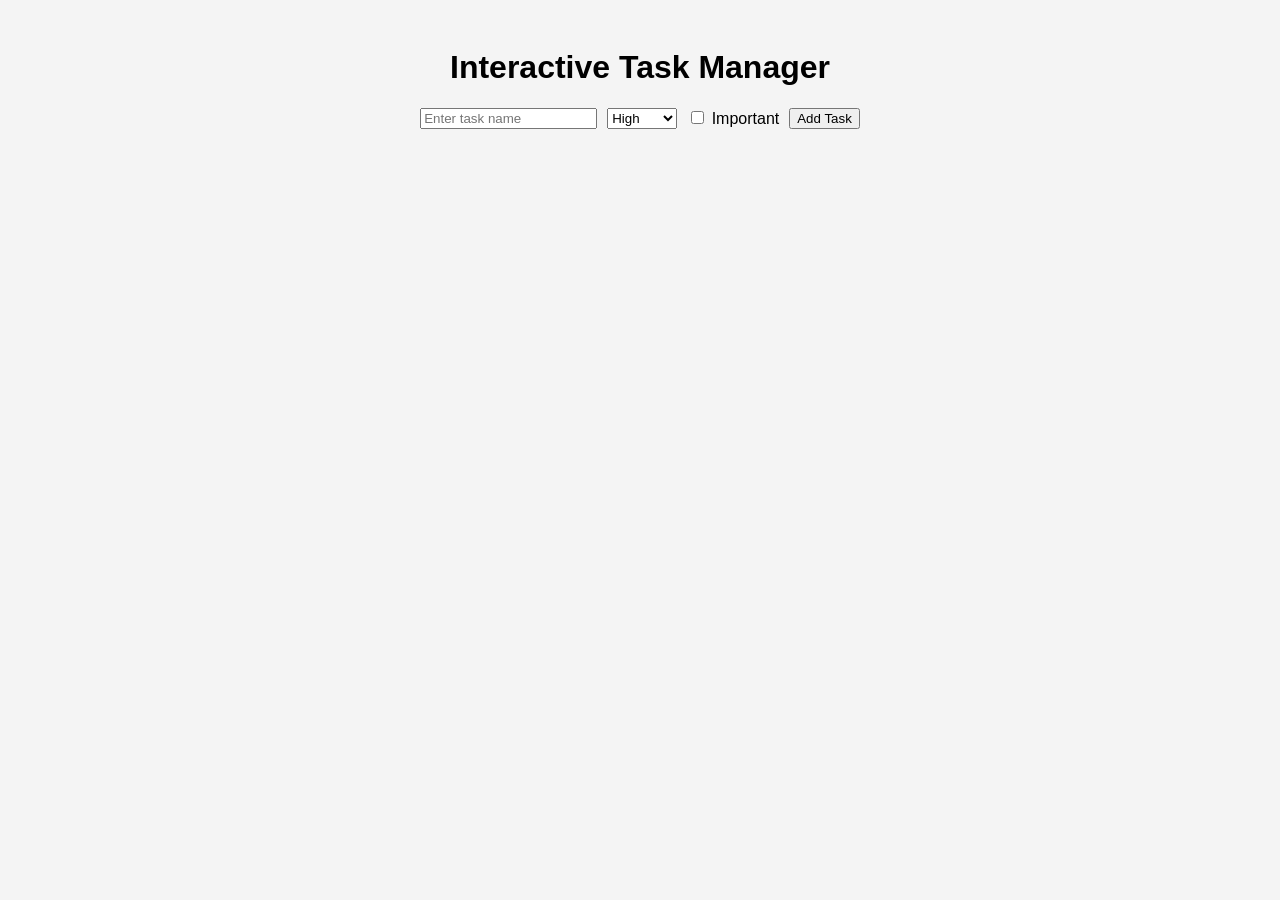
<file: FinalProject/index.html>
<!DOCTYPE html>
<html lang="en">
<head>
  <meta charset="UTF-8">
  <title>TaskFlow Solutions - Task Manager</title>
  <link rel="stylesheet" href="styles.css">
</head>
<body>

  <h1>Interactive Task Manager</h1>

  <div class="form-container">
    <input type="text" id="taskName" placeholder="Enter task name">

    <select id="priority">
      <option value="High">High</option>
      <option value="Medium">Medium</option>
      <option value="Low">Low</option>
    </select>

    <label>
      <input type="checkbox" id="important"> Important
    </label>

    <button onclick="addTask()">Add Task</button>
  </div>

  <div id="taskmanager"></div>

  <script src="script.js"></script>
</body>
</html>
</file>
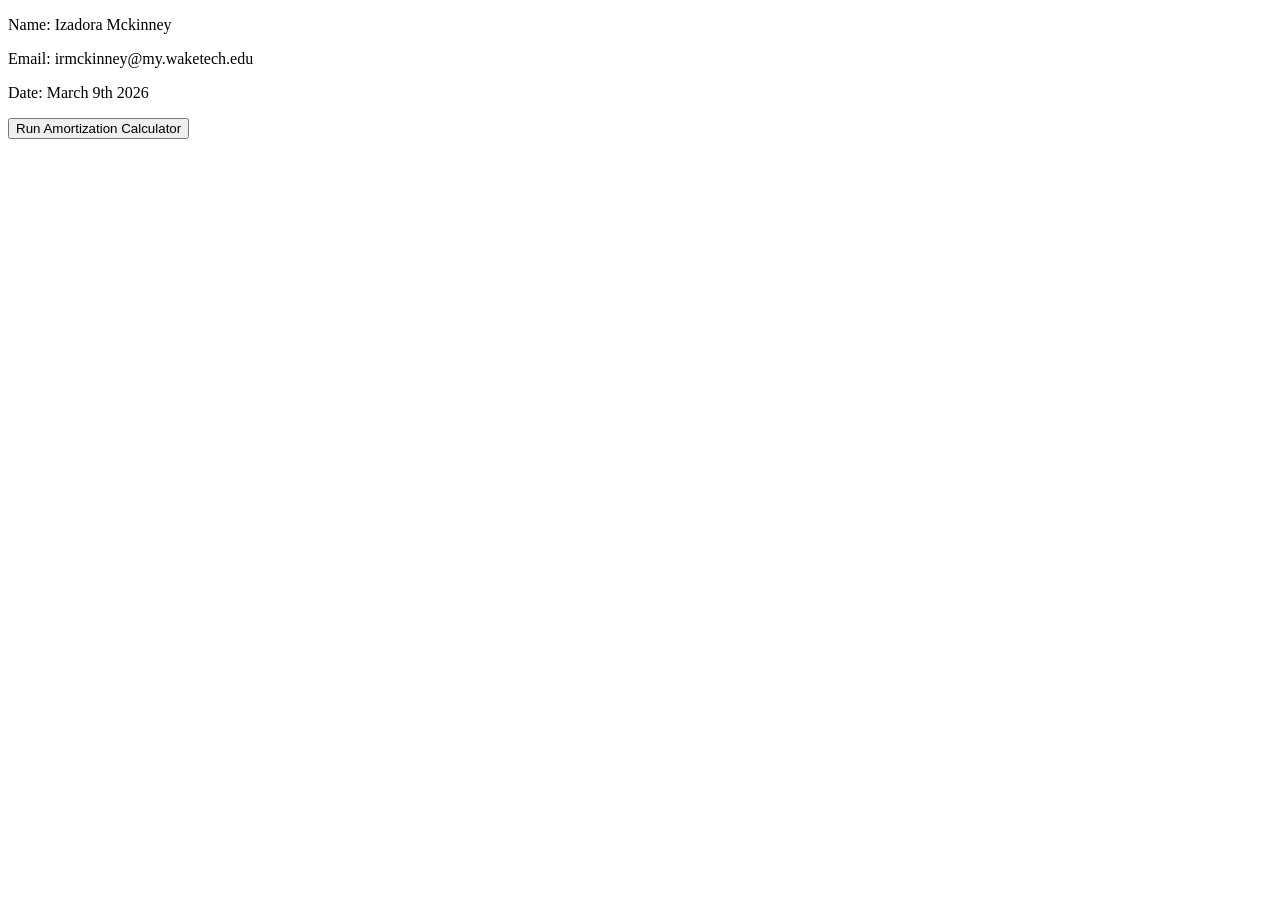
<file: codingExam.html>
<!DOCTYPE html>
<html>
<head>
<title>codingExam</title>
</head>
<body>

<p>Name: Izadora Mckinney</p>
<p>Email: irmckinney@my.waketech.edu</p>
<p>Date: March 9th 2026</p>

<button id="Button1">Run Amortization Calculator</button>

<div id="results"></div>

<script>
document.getElementById("Button1").addEventListener("click", function(){

var loanAmount = parseFloat(prompt("Enter the loan amount (without commas)"));
var termYears = parseInt(prompt("Enter the loan term in years (15 or 30)"));
var interestRate = 0.0575;

if(termYears != 15 && termYears != 30){
alert("Loan term must be 15 or 30 years");
return;
}

var monthlyPayment = (((interestRate / 12) * loanAmount) / (1 - Math.pow(1 + (interestRate / 12), (termYears * -12)))).toFixed(2);

var termMonths = termYears * 12;

var totalInterest = (monthlyPayment * termMonths - loanAmount).toFixed(2);

var totalLoan = (parseFloat(loanAmount) + parseFloat(totalInterest)).toFixed(2);

var output = document.getElementById("results");

output.innerHTML = "";

output.innerHTML += "Mortgage term in years: " + termYears + "<br>";
output.innerHTML += "Mortgage interest rate: 5.75%<br>";
output.innerHTML += "Mortgage amount (total loan amount = loanAmount + totalInterest): $" + totalLoan + "<br>";
output.innerHTML += "Total interest amount: $" + totalInterest + "<br>";
output.innerHTML += "Total mortgage amount: $" + totalLoan + "<br><br>";

var balance = totalLoan;

for(var i = 1; i <= termMonths; i++){

balance = (balance - monthlyPayment).toFixed(2);

if(balance < 0){
balance = 0;
}

output.innerHTML += "Month " + i + " Payment: $" + monthlyPayment + " Balance: $" + balance + "<br>";

if(balance == 0){
output.innerHTML += "This is the Ending Amortization Calculator...";
break;
}

}

});
</script>

</body>
</html>
</file>
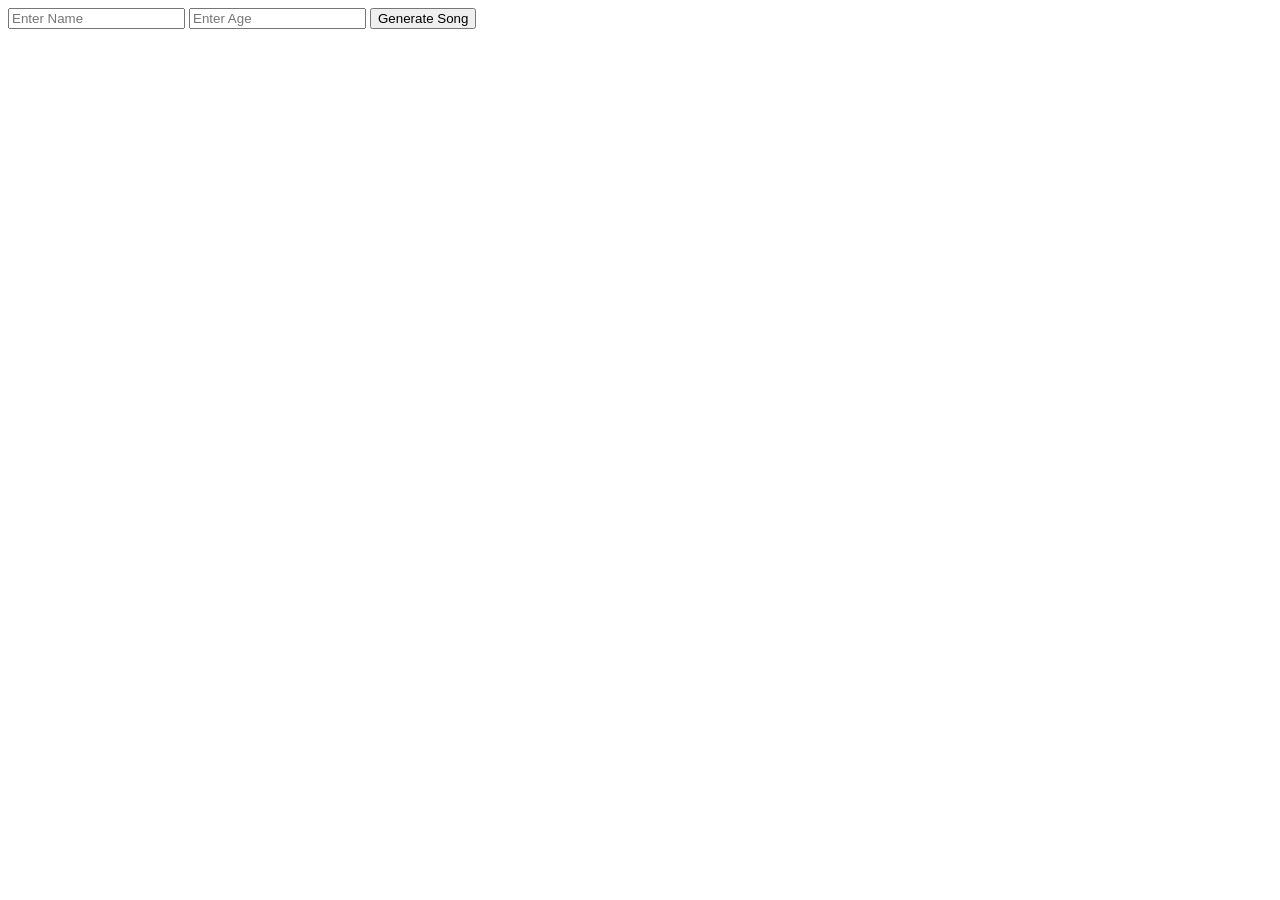
<file: L4-FunctionsAssignment.html>
<!DOCTYPE html>
<html>
<head>
  <title>Functions Assignment</title>
</head>
<body>
  <input id="nameInput" type="text" placeholder="Enter Name">
  <input id="ageInput" type="number" placeholder="Enter Age">
  <input id="myButton" type="button" value="Generate Song">
  <p id="output"></p>

  <script>
    // Create function, happyBirthday, that outputs "Happy Birthday to you!" using the innerHTML property
	// Look at the code from last week's assignment if you're unsure of how to use innerHTML
    function happyBirthday() {
      document.getElementById('output').innerHTML += "Happy Birthday to you!<br>";
    }

    // Create function, birthdayName, that receives an argument from the nameInput input field
	// and outputs a personalized "Happy Birthday dear, <name>!" using the innerHTML property"

    function birthdayName(name) {
      document.getElementById('output').innerHTML += `Happy Birthday dear, ${name}!<br>`;
    }

	// Create function, personalizedSong, that receives two arguments, age and name.
	//
	// The function should then output a personalized message,  "You're <age> years old today!" and 
	// assemble the personalized song using the functions you created:
	//
    function personalizedSong(age, name) {
      // Output age message
      document.getElementById('output').innerHTML += `You're ${age} years old today!<br>`;
      
      // Call the happyBirthday function
      happyBirthday();
      // Call the happyBirthday function
      happyBirthday();

      // Call the birthdayName function, using the actual name received form the user
      birthdayName(name);

      // Call the happyBirthday function
      happyBirthday();
    }

// Add an event listener to myButton that, once clicked, executes an anomymous function.
	//
	// The anonymous function should:
	// 1. Clear the contents of the output innerHTML.
	// 2. Get the values of the nameInput and ageInput input fields and assign them to local variables.
	// 3. Call the personalizedSong function, using the local variables you created as its arguments.
	// 
	// Hint: You can clear out output's innterHTML by 
	// setting its content to empty quotations, .innerHTML = "";

    document.getElementById('myButton').addEventListener('click', function() {
      document.getElementById('output').innerHTML = "";
      var name = document.getElementById('nameInput').value;
      var age = document.getElementById('ageInput').value;

      personalizedSong(age, name);
    });
  </script>
</body>
</html>
</file>
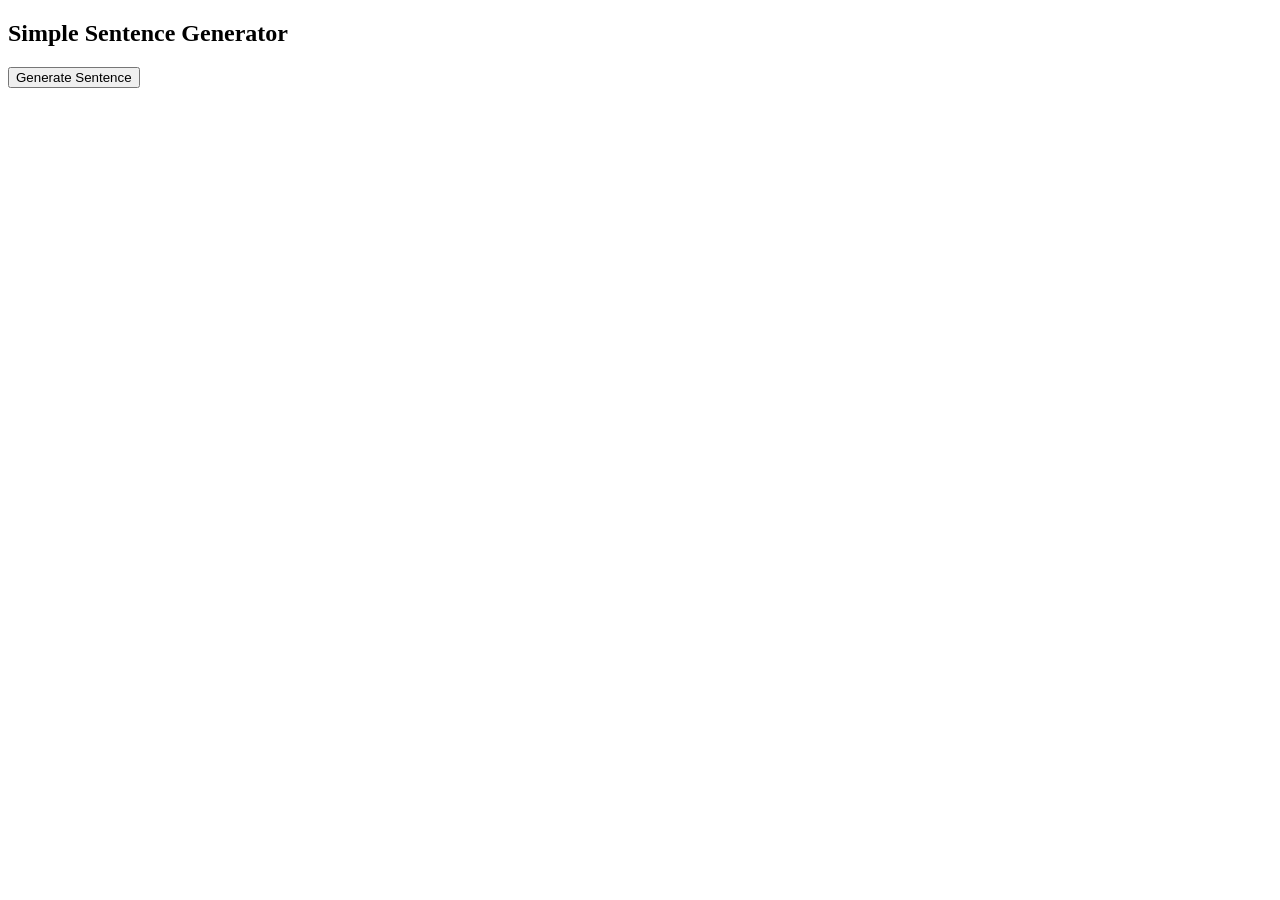
<file: L5-LoopsAssignment.html>
<!DOCTYPE html>
<html>
<body>

<h2>Simple Sentence Generator</h2>

<input type="button" id="generateBtn" value="Generate Sentence">
<p id="output"></p>

<script>
/* Create an array */
var words = ["I", "like", "to", "code"];

/* Create function that concatenates array into a sentence */
function generateSentence() {
    var sentence = "";

    for (var i = 0; i < words.length; i++) {
        sentence += words[i] + " ";
    }

    document.getElementById("output").innerHTML = sentence;
}

/* Add an event listener to generateBtn */
document.getElementById("generateBtn").addEventListener("click", generateSentence);
</script>

</body>
</html>
</file>
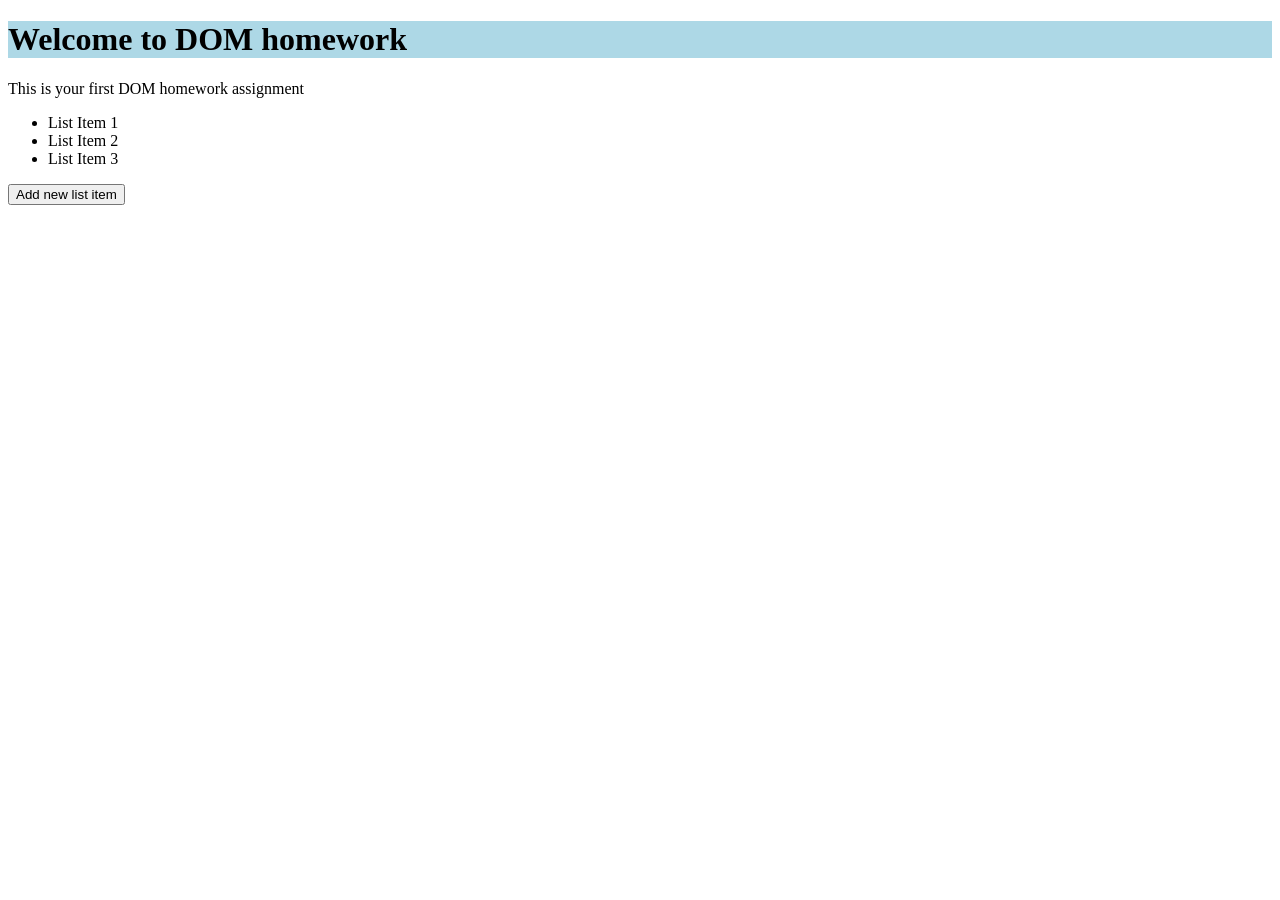
<file: domobject/dom-homework.html>
<!DOCTYPE html>
<html lang="en">
<head>
    <meta charset="UTF-8">
    <title>DOM Homework</title>
    <style>
        .highlight {
            background-color: lightblue;
        }
    </style>
    <script src="dom-homework.js" defer></script>
</head>
<body>

    <div id="myDiv"></div>

    <button id="addItemBtn">Add new list item</button>

</body>
</html>
</file>
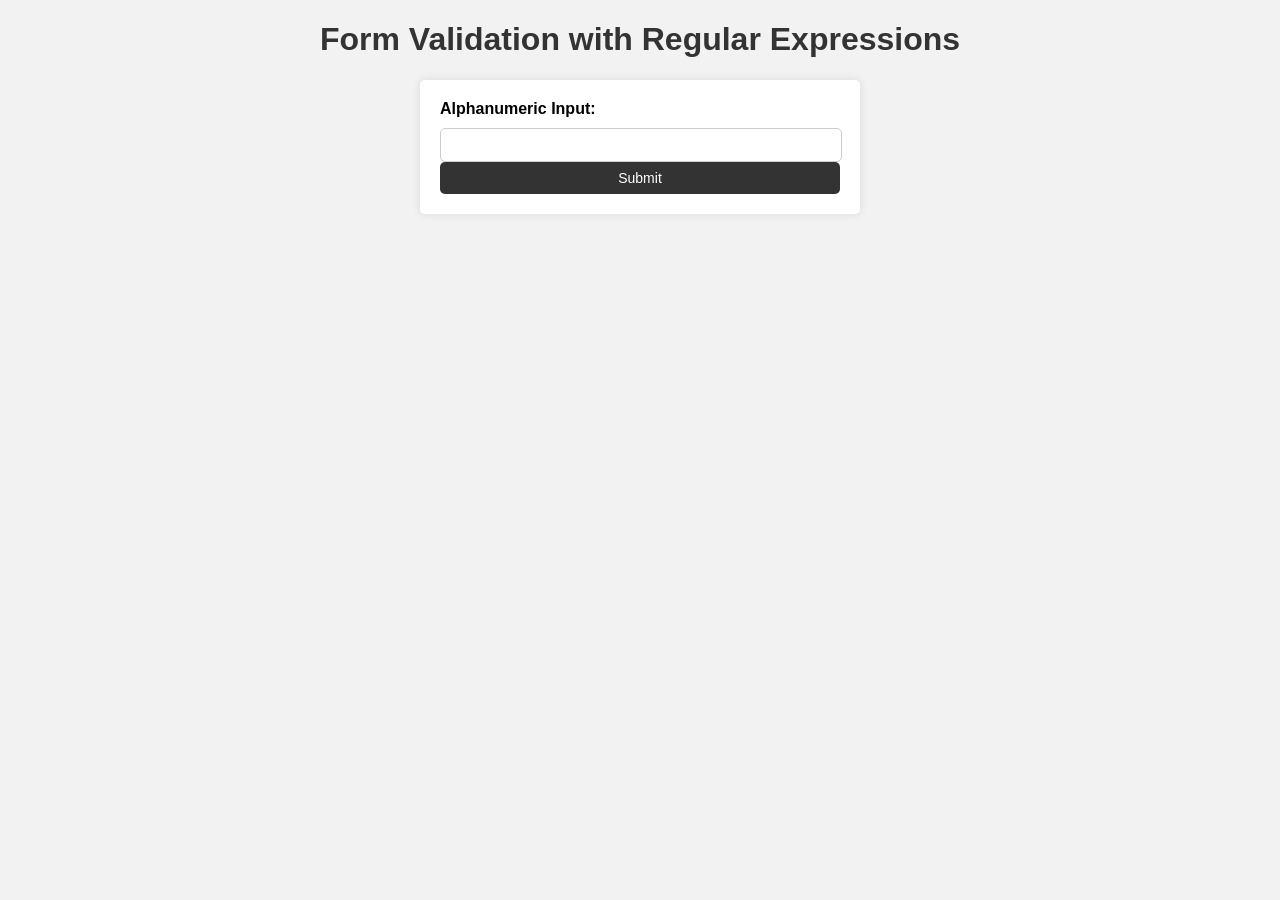
<file: Forms Assignment/FormsAssignment.html>
<!DOCTYPE html>
<html>
<head>
  <title>Form Validation with Regular Expressions</title>
<style>
  body {
    font-family: Arial, sans-serif;
    background-color: #f2f2f2;
  }

  h1 {
    text-align: center;
    color: #333;
  }

  form {
    max-width: 400px;
    margin: 0 auto;
    padding: 20px;
    background-color: #fff;
    border-radius: 5px;
    box-shadow: 0 0 10px rgba(0, 0, 0, 0.1);
	display: flex;
	flex-direction: column;
  }

  label {
    display: block;
    margin-bottom: 10px;
    font-weight: bold;
  }

  input[type="text"] {
    width: 96%;
    padding: 8px;
    font-size: 14px;
    border-radius: 5px;
    border: 1px solid #ccc;
  }

  button[type="submit"] {
    display: block;
    width: 100%;
    padding: 8px;
    font-size: 14px;
    color: #fff;
    background-color: #333;
    border: none;
    border-radius: 5px;
    cursor: pointer;
  }
</style>
</head>
<body>
  <h1>Form Validation with Regular Expressions</h1>
  <form id="myForm">
    <label for="inputField">Alphanumeric Input:</label>
    <input type="text" id="inputField" name="inputField">
    <button type="submit">Submit</button>
  </form>

  <script  src="validationScript.js"></script>
</body>
</html>
</file>
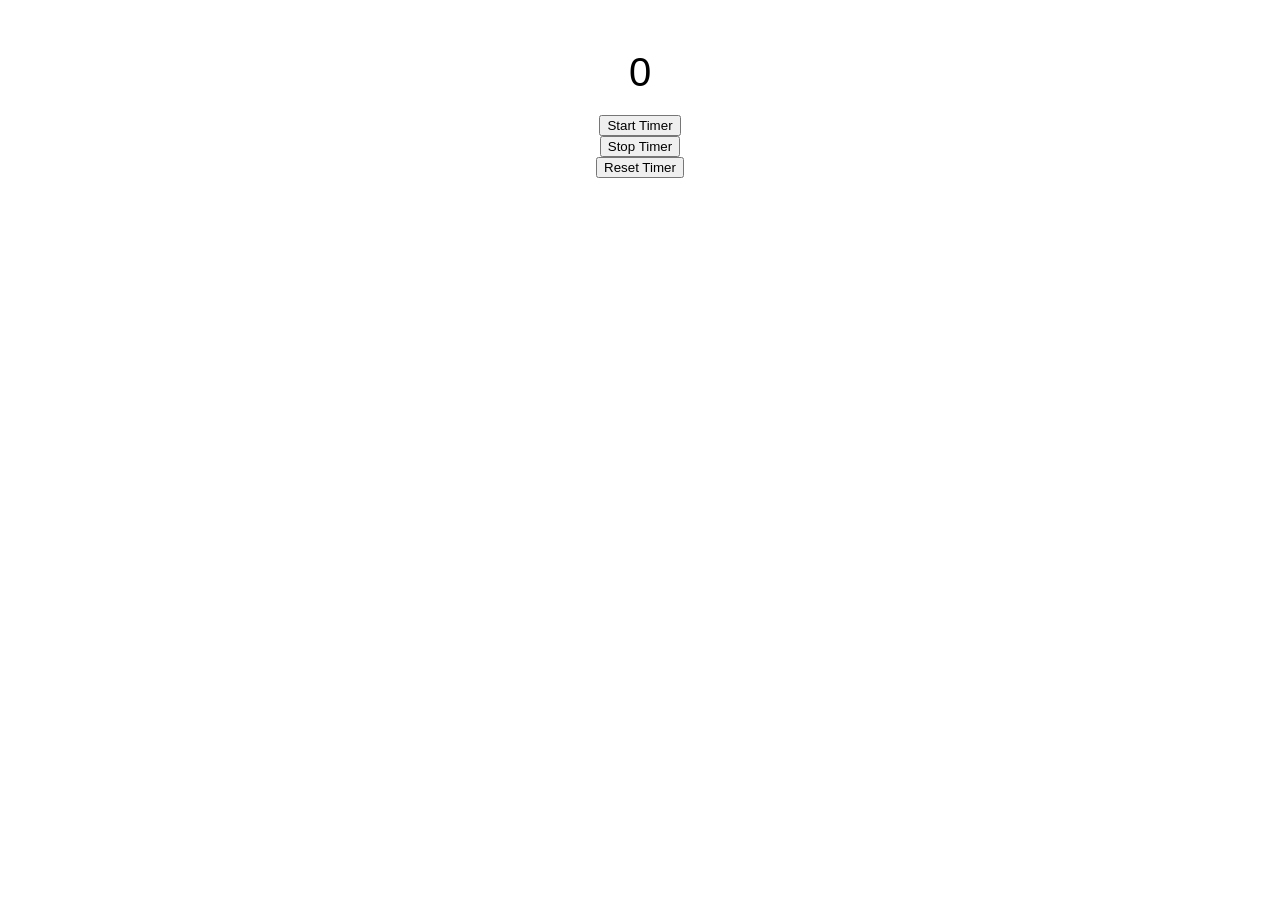
<file: timer/timer.html>
<!DOCTYPE html>
<html lang="en">
<head>
<meta charset="UTF-8">
<title>Timer</title>
<style>
body {
    font-family: Arial, sans-serif;
    text-align: center;
    margin-top: 50px;
}
#timerDisplay {
    font-size: 40px;
    margin: 20px;
}
</style>
</head>

<body>

<div id="timerDisplay">0</div>

<input type="button" id="startTimer" value="Start Timer"><br>
<input type="button" id="stopTimer" value="Stop Timer"><br>
<input type="button" id="resetTimer" value="Reset Timer"><br>

<script src="timer.js"></script>

</body>
</html>
</file>
<file: FinalProject/styles.css>
body {
  font-family: Arial, sans-serif;
  background: #f4f4f4;
  padding: 20px;
}

h1 {
  text-align: center;
}

.form-container {
  display: flex;
  gap: 10px;
  justify-content: center;
  margin-bottom: 20px;
}

#taskmanager {
  max-width: 600px;
  margin: auto;
}

.task {
  background: white;
  padding: 10px;
  margin: 10px 0;
  border-radius: 8px;
  display: flex;
  justify-content: space-between;
  align-items: center;
}

.high { border-left: 5px solid red; }
.medium { border-left: 5px solid orange; }
.low { border-left: 5px solid green; }

.completed {
  text-decoration: line-through;
  opacity: 0.6;
}

.important {
  background-color: #ffe5e5;
}
</file>
